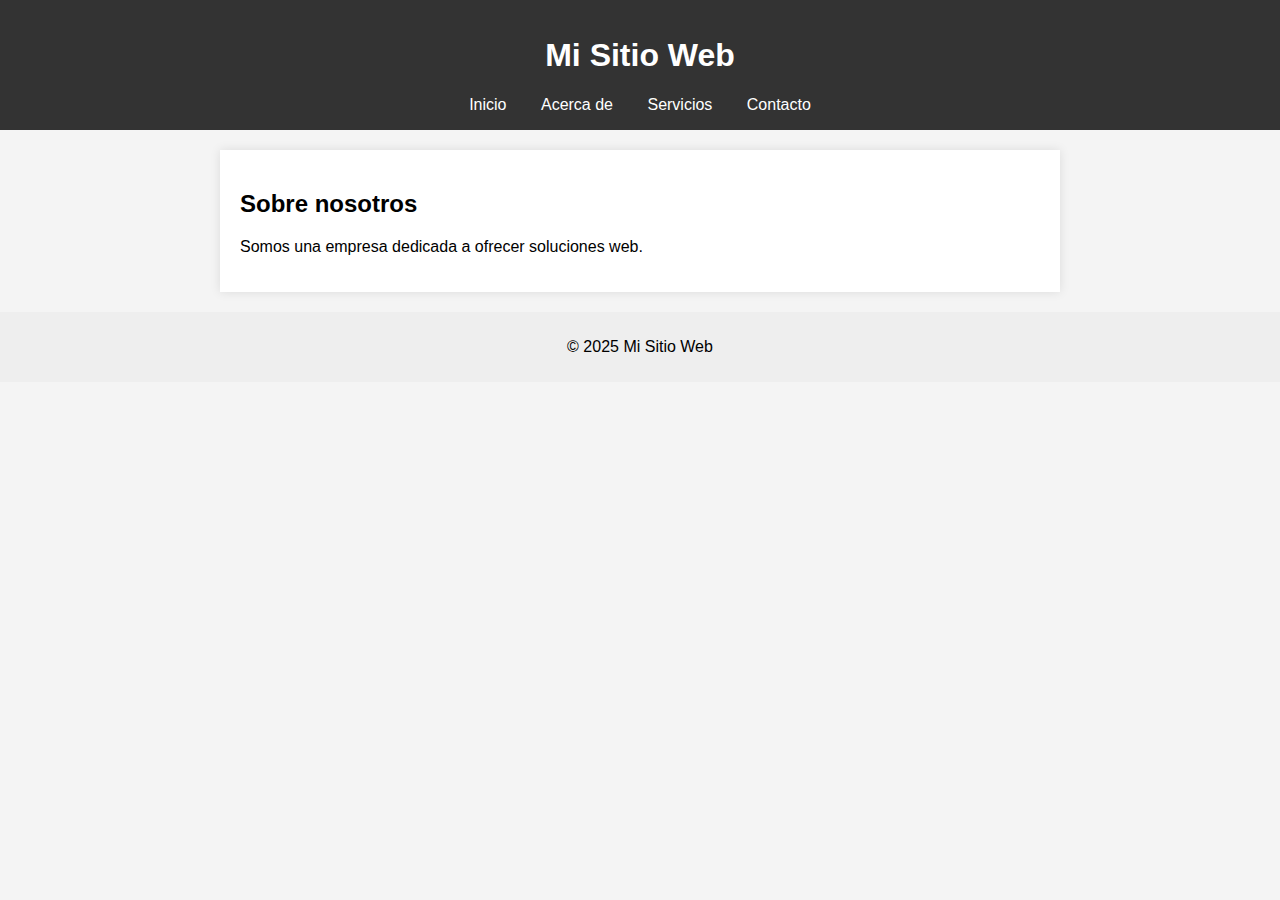
<file: about.html>
<!DOCTYPE html>
<html lang="es">
<head>
    <meta charset="UTF-8">
    <title>Acerca de</title>
    <link rel="stylesheet" href="styles.css">
</head>
<body>
    <header>
        <h1>Mi Sitio Web</h1>
        <nav>
            <a href="index.html">Inicio</a>
            <a href="about.html">Acerca de</a>
            <a href="services.html">Servicios</a>
            <a href="contact.html">Contacto</a>
        </nav>
    </header>
    <main>
        <h2>Sobre nosotros</h2>
        <p>Somos una empresa dedicada a ofrecer soluciones web.</p>
    </main>
    <footer>
        <p>&copy; 2025 Mi Sitio Web</p>
    </footer>
</body>
</html>
</file>
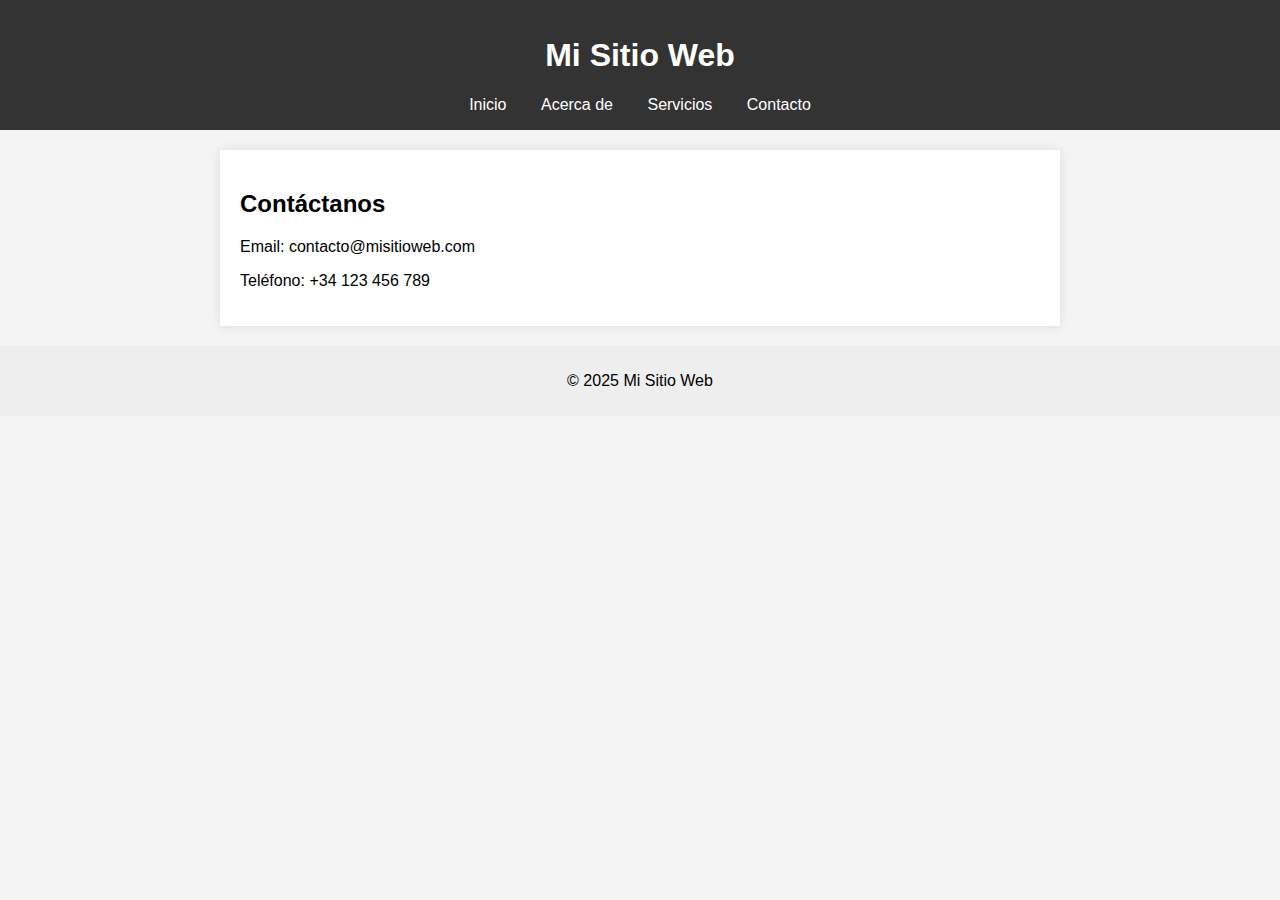
<file: contact.html>
<!DOCTYPE html>
<html lang="es">
<head>
    <meta charset="UTF-8">
    <title>Contacto</title>
    <link rel="stylesheet" href="styles.css">
</head>
<body>
    <header>
        <h1>Mi Sitio Web</h1>
        <nav>
            <a href="index.html">Inicio</a>
            <a href="about.html">Acerca de</a>
            <a href="services.html">Servicios</a>
            <a href="contact.html">Contacto</a>
        </nav>
    </header>
    <main>
        <h2>Contáctanos</h2>
        <p>Email: contacto@misitioweb.com</p>
        <p>Teléfono: +34 123 456 789</p>
    </main>
    <footer>
        <p>&copy; 2025 Mi Sitio Web</p>
    </footer>
</body>
</html>
</file>
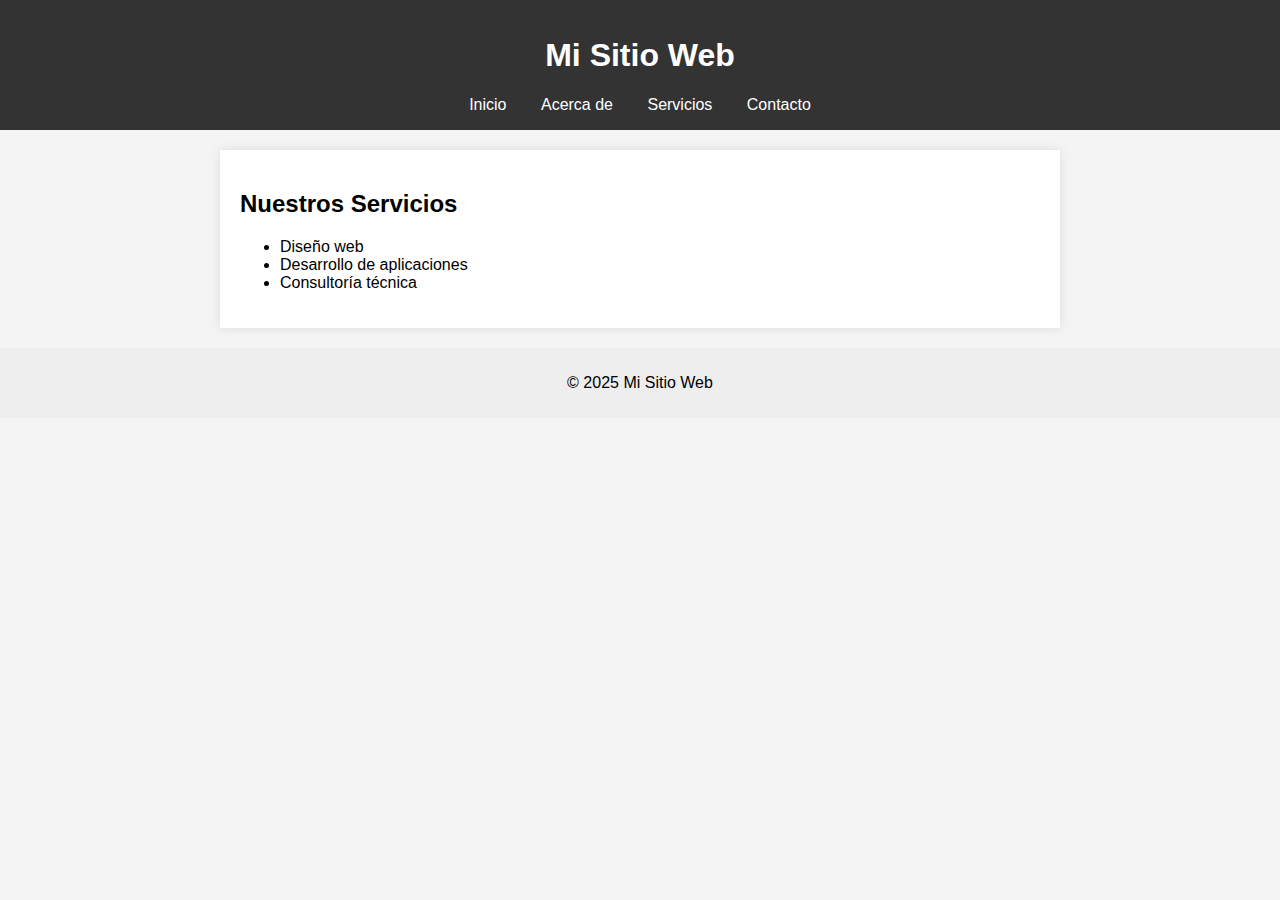
<file: services.html>
<!DOCTYPE html>
<html lang="es">
<head>
    <meta charset="UTF-8">
    <title>Servicios</title>
    <link rel="stylesheet" href="styles.css">
</head>
<body>
    <header>
        <h1>Mi Sitio Web</h1>
        <nav>
            <a href="index.html">Inicio</a>
            <a href="about.html">Acerca de</a>
            <a href="services.html">Servicios</a>
            <a href="contact.html">Contacto</a>
        </nav>
    </header>
    <main>
        <h2>Nuestros Servicios</h2>
        <ul>
            <li>Diseño web</li>
            <li>Desarrollo de aplicaciones</li>
            <li>Consultoría técnica</li>
        </ul>
    </main>
    <footer>
        <p>&copy; 2025 Mi Sitio Web</p>
    </footer>
</body>
</html>
</file>
<file: styles.css>
body {
    font-family: Arial, sans-serif;
    margin: 0;
    padding: 0;
    background-color: #f4f4f4;
}

header {
    background-color: #333;
    color: white;
    padding: 1em 0;
    text-align: center;
}

nav a {
    color: white;
    margin: 0 15px;
    text-decoration: none;
}

nav a:hover {
    text-decoration: underline;
}

main {
    padding: 20px;
    background-color: white;
    margin: 20px auto;
    max-width: 800px;
    box-shadow: 0 0 10px rgba(0,0,0,0.1);
}

footer {
    text-align: center;
    padding: 10px;
    background-color: #eee;
    margin-top: 20px;
}
</file>
